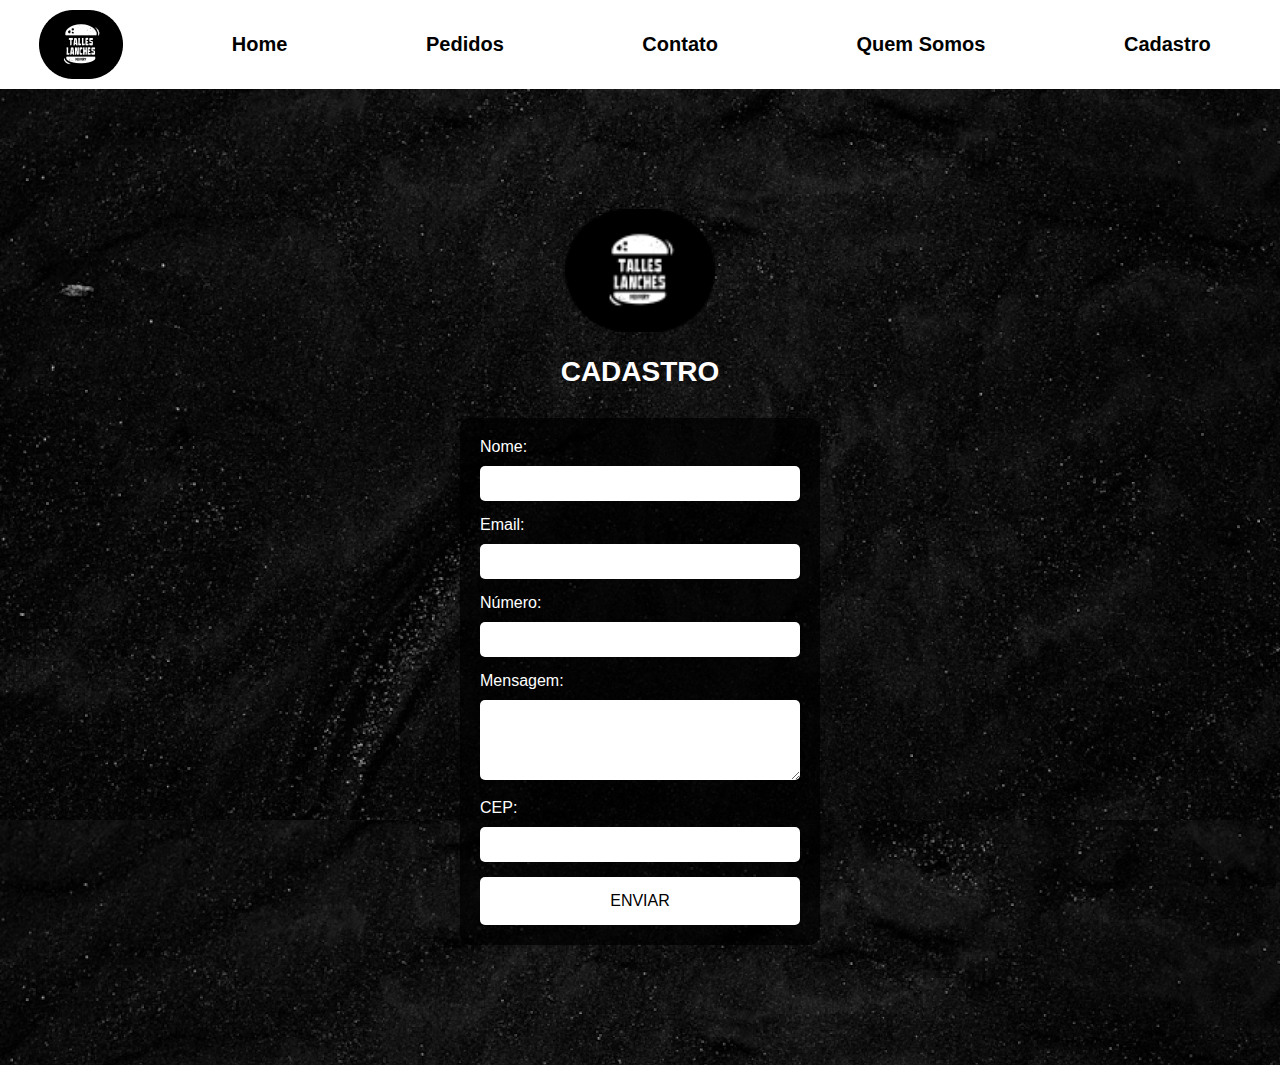
<file: Site Thalles/cadastro.html>
<!DOCTYPE html>
<html lang="en">

<head>
  <meta charset="UTF-8">
  <meta name="viewport" content="width=device-width, initial-scale=1.0">
  <title>Cadastro</title>
  <link rel="stylesheet" href="cadastro.css">
</head>

<body>
  <header>

    <nav>
      <ul class="links">
        <img class="logo" src="Logotipo para restaurante rústico marrom 2.png" alt="">
        <li><a href="index.html">Home</a></li>
        <li><a href="pedidos.html">Pedidos</a></li>
        <li><a href="contato.html">Contato</a></li>
        <li><a href="somos.html">Quem Somos</a></li>
        <li><a href="cadastro.html">Cadastro</a></li>
      </ul>
    </nav>
  </header>

  <div class="container">
    <img src="Logotipo para restaurante rústico marrom 2.png" alt="" class="logo2">
    <h1>CADASTRO</h1>
    <form action="#" method="POST">
      <label for="nome">Nome:</label>
      <input type="text" id="nome" name="nome" required>

      <label for="email">Email:</label>
      <input type="email" id="email" name="email" required>

      <label for="numero">Número:</label>
      <input type="tel" id="numero" name="numero" required>

      <label for="mensagem">Mensagem:</label>
      <textarea id="mensagem" name="mensagem" rows="4" required></textarea>

      <label for="cep">CEP:</label>
      <input type="text" id="cep" name="cep" required>

      <a href="index.html"><button type="submit">ENVIAR</button></a>
  </div>

</body>

</html>
</file>
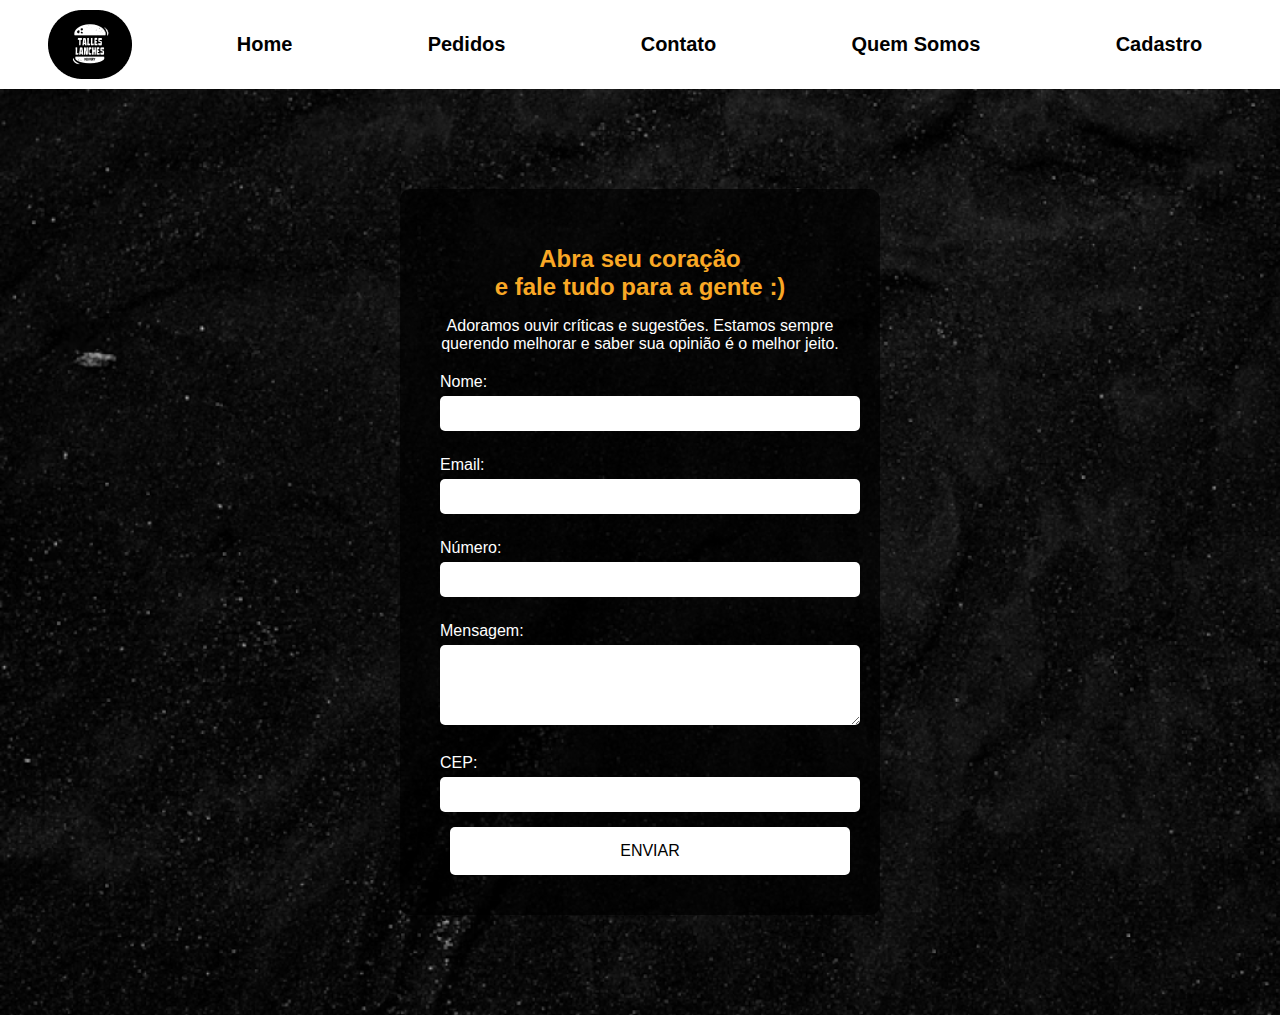
<file: Site Thalles/contato.html>
<!DOCTYPE html>
<html lang="en">

<head>
    <meta charset="UTF-8">
    <meta name="viewport" content="width=device-width, initial-scale=1.0">
    <title>Contato</title>
    <link rel="stylesheet" href="contato.css">
</head>

<body>
    <header>

        <nav>
            <ul class="links">
                <img class="logo" src="Logotipo para restaurante rústico marrom 2.png" alt="">
                <li><a href="index.html">Home</a></li>
                <li><a href="pedidos.html">Pedidos</a></li>
                <li><a href="contato.html">Contato</a></li>
                <li><a href="somos.html">Quem Somos</a></li>
                <li><a href="cadastro.html">Cadastro</a></li>
            </ul>
        </nav>
    </header>

    <div class="container">
        <h1>Abra seu coração<br> e fale tudo para a gente :)</h1>
        <p>Adoramos ouvir críticas e sugestões. Estamos sempre querendo melhorar e saber sua opinião é o melhor jeito.
        </p>
        <form action="#" method="POST">
            <label for="nome">Nome:</label>
            <input type="text" id="nome" name="nome" required>

            <label for="email">Email:</label>
            <input type="email" id="email" name="email" required>

            <label for="numero">Número:</label>
            <input type="tel" id="numero" name="numero" required>

            <label for="mensagem">Mensagem:</label>
            <textarea id="mensagem" name="mensagem" rows="4" required></textarea>

            <label for="cep">CEP:</label>
            <input type="text" id="cep" name="cep" required>

            <a href="index.html">
                <button type="submit">ENVIAR</button>
            </a>
        </form>
    </div>

</body>

</html>
</file>
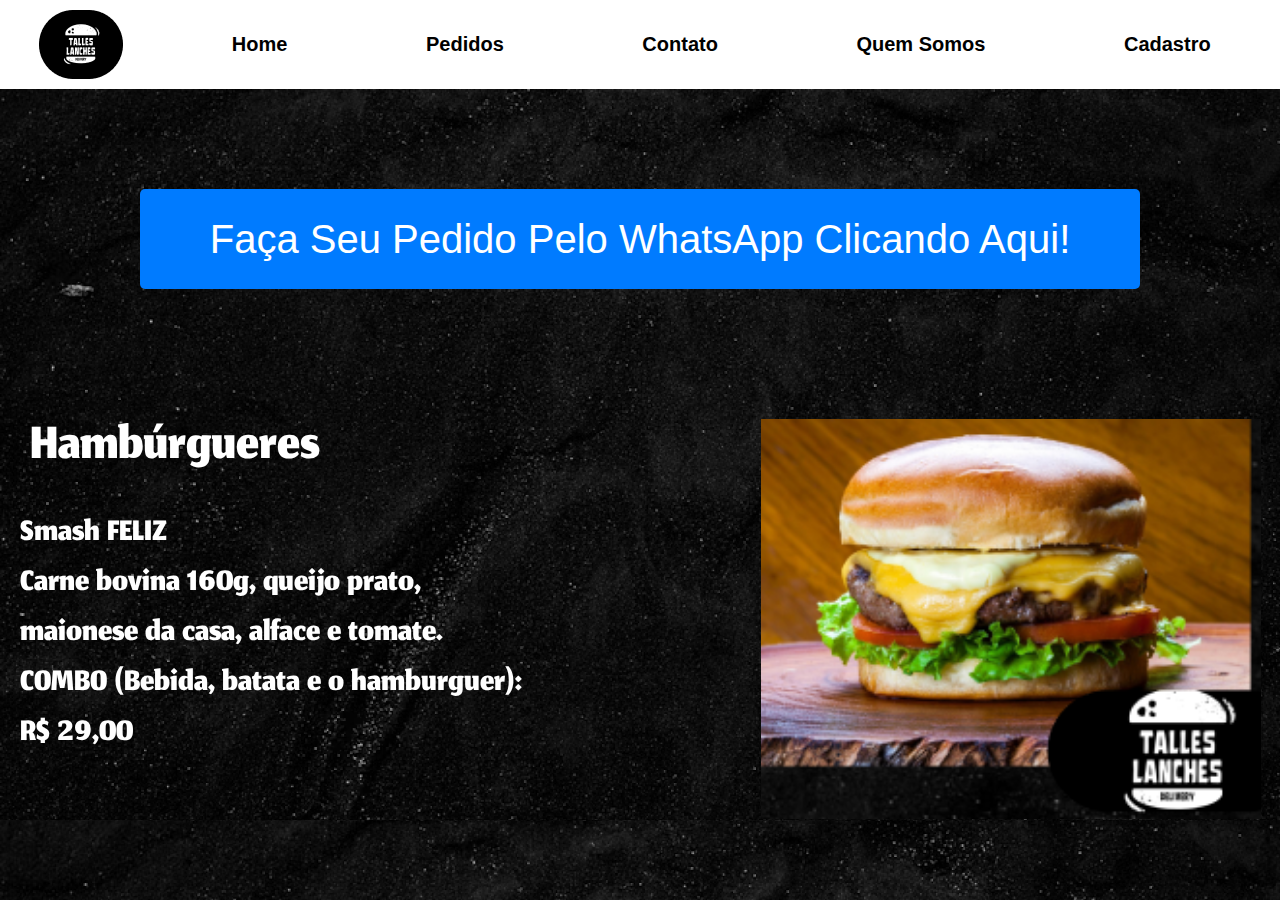
<file: Site Thalles/pedidos.html>
<!DOCTYPE html>
<html lang="en">

<head>
  <meta charset="UTF-8">
  <meta name="viewport" content="width=device-width, initial-scale=1.0">
  <title>Pedidos</title>
  <link rel="stylesheet" href="pedidos.css">
  <link rel="preconnect" href="https://fonts.googleapis.com">
  <link rel="preconnect" href="https://fonts.gstatic.com" crossorigin>
  <link href="https://fonts.googleapis.com/css2?family=Irish+Grover&family=Jomhuria&display=swap" rel="stylesheet">
</head>

<body>
  <header>

    <nav>
      <ul class="links">
        <img class="logo" src="Logotipo para restaurante rústico marrom 2.png" alt="">
        <li><a href="index.html">Home</a></li>
        <li><a href="pedidos.html">Pedidos</a></li>
        <li><a href="contato.html">Contato</a></li>
        <li><a href="somos.html">Quem Somos</a></li>
        <li><a href="cadastro.html">Cadastro</a></li>
      </ul>
    </nav>
  </header>

  <a href="cadastro.html"><button class="button">Faça Seu Pedido Pelo WhatsApp Clicando Aqui!</button>
  </a>
  <main class="container">
    <DIV>
      <div class="title">Hambúrgueres</div>
      <div class="description">
        <p> Smash FELIZ <br> Carne bovina 160g, queijo prato, <br> maionese da casa, alface e tomate. <br> COMBO (Bebida, batata e o hamburguer): <br> R$ 29,00 </p>
      </div>
    </DIV>
    <div class="image-container">
      <img src="Captura de tela 2024-08-16 120108.png" alt="">
    </div>
  </main>

</body>

</html>
</file>
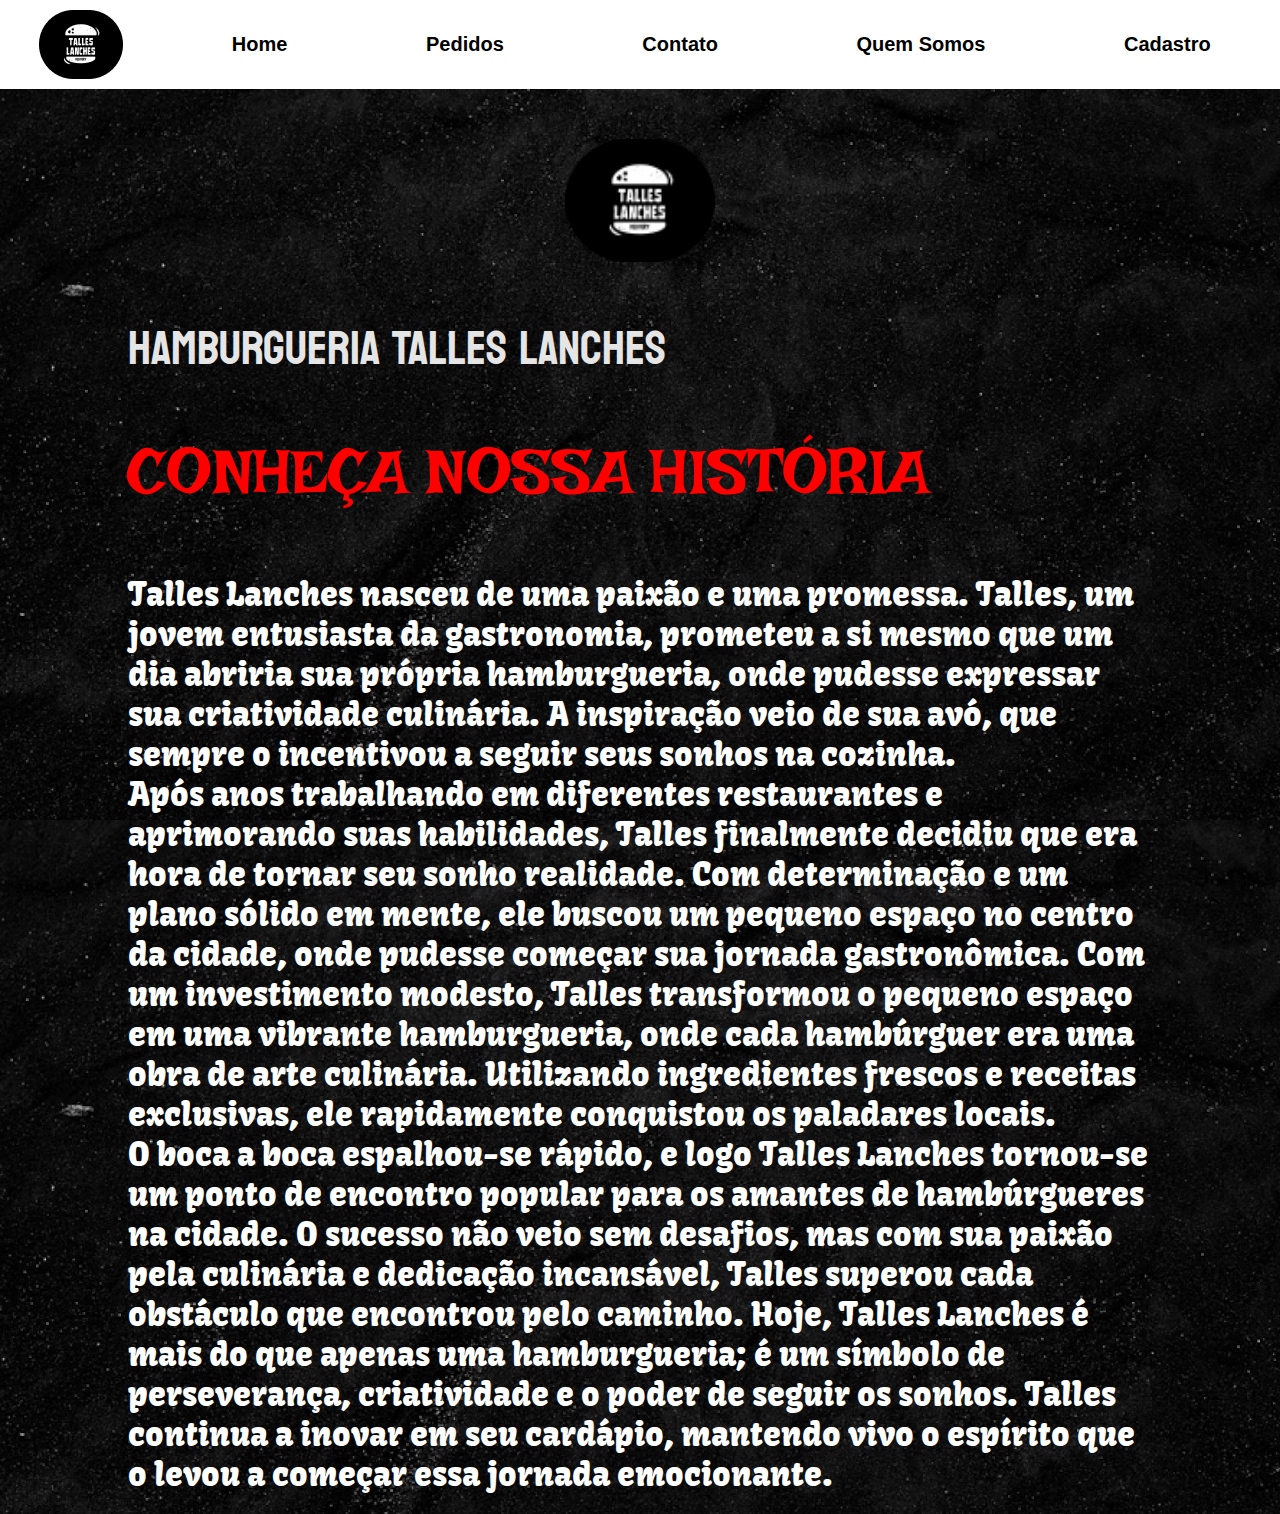
<file: Site Thalles/somos.html>
<!DOCTYPE html>
<html lang="en">

<head>
    <meta charset="UTF-8">
    <meta name="viewport" content="width=device-width, initial-scale=1.0">
    <title>Quem Somos?</title>
    <link rel="stylesheet" href="somos.css">
    <link rel="preconnect" href="https://fonts.googleapis.com">
    <link rel="preconnect" href="https://fonts.gstatic.com" crossorigin>
    <link href="https://fonts.googleapis.com/css2?family=Irish+Grover&family=Jomhuria&family=Koulen&display=swap"
        rel="stylesheet">
    <link rel="preconnect" href="https://fonts.googleapis.com">
    <link rel="preconnect" href="https://fonts.gstatic.com" crossorigin>
    <link
        href="https://fonts.googleapis.com/css2?family=Irish+Grover&family=Jomhuria&family=Koulen&family=Lakki+Reddy&display=swap"
        rel="stylesheet">
    <link rel="preconnect" href="https://fonts.googleapis.com">
    <link rel="preconnect" href="https://fonts.gstatic.com" crossorigin>
    <link
        href="https://fonts.googleapis.com/css2?family=Irish+Grover&family=Jomhuria&family=Kavoon&family=Koulen&family=Lakki+Reddy&display=swap"
        rel="stylesheet">
</head>

<body>

    <header>

        <nav>
            <ul class="links">
                <img class="logoantiga" src="Logotipo para restaurante rústico marrom 2.png" alt="">
                <li><a href="index.html">Home</a></li>
                <li><a href="pedidos.html">Pedidos</a></li>
                <li><a href="contato.html">Contato</a></li>
                <li><a href="somos.html">Quem Somos</a></li>
                <li><a href="cadastro.html">Cadastro</a></li>
            </ul>
        </nav>
    </header>

    <div class="container">
        <div class="logo">
            <img src="Logotipo para restaurante rústico marrom 2.png" alt="">
        </div>
        <div class="content">
            <h2 class="title">HAMBURGUERIA TALLES LANCHES</h2>
            <h1 class="subtitle">CONHEÇA NOSSA HISTÓRIA</h1>
            <p>
                Talles Lanches nasceu de uma paixão e uma promessa. Talles, um jovem entusiasta da gastronomia, prometeu
                a si mesmo que um dia abriria sua própria hamburgueria, onde pudesse expressar sua criatividade
                culinária. A inspiração veio de sua avó, que sempre o incentivou a seguir seus sonhos na cozinha. <br>

                Após anos trabalhando em diferentes restaurantes e aprimorando suas habilidades, Talles finalmente
                decidiu que era hora de tornar seu sonho realidade. Com determinação e um plano sólido em mente, ele
                buscou um pequeno espaço no centro da cidade, onde pudesse começar sua jornada gastronômica.

                Com um investimento modesto, Talles transformou o pequeno espaço em uma vibrante hamburgueria, onde cada
                hambúrguer era uma obra de arte culinária. Utilizando ingredientes frescos e receitas exclusivas, ele
                rapidamente conquistou os paladares locais. <br>

                O boca a boca espalhou-se rápido, e logo Talles Lanches tornou-se um ponto de encontro popular para os
                amantes de hambúrgueres na cidade. O sucesso não veio sem desafios, mas com sua paixão pela culinária e
                dedicação incansável, Talles superou cada obstáculo que encontrou pelo caminho.

                Hoje, Talles Lanches é mais do que apenas uma hamburgueria; é um símbolo de perseverança, criatividade e
                o poder de seguir os sonhos. Talles continua a inovar em seu cardápio, mantendo vivo o espírito que o
                levou a começar essa jornada emocionante.
            </p>
        </div>
    </div>
</body>

</html>
</file>
<file: Site Thalles/cadastro.css>
.logo{
    display: flex;
    justify-content: left;
    
}

.links{
    display: flex;
    align-items: center;

}

header {
    background-color: #fff;
    padding: 10px 0;
    text-align: center;
}

nav ul {
    list-style-type: none;
    margin: 0;
    padding: 0;
    display: flex;
    justify-content: space-around;
    font-size: 20px;
}

nav ul li {
    margin: 0 30px;
}

nav ul li a {
    text-decoration: none;
    color: #000;
    font-weight: bold;
}

* {
    margin: 0;
    padding: 0;
    box-sizing: border-box;
}

body {
    font-family: Arial, sans-serif;
    background-image: url(image\ 9.png);
    color: #FFF;
    
}

.container {
    width: 100%;
    max-width: 400px;
    margin: 100px auto;
    padding: 20px;
    text-align: center;
}

.logo2 {
    width: 150px;
    margin-bottom: 20px;
}

h1 {
    font-size: 28px;
    color: #FFF;
    margin-bottom: 30px;
}

form {
    background-color: rgba(0, 0, 0, 0.7); /* Fundo semitransparente */
    padding: 20px;
    border-radius: 10px;
}

label {
    display: block;
    text-align: left;
    margin-bottom: 10px;
}

input, textarea {
    width: 100%;
    padding: 10px;
    margin-bottom: 15px;
    border: none;
    border-radius: 5px;
}

button {
    width: 100%;
    padding: 15px;
    background-color: #FFF;
    color: #000;
    border: none;
    border-radius: 5px;
    cursor: pointer;
    font-size: 16px;
}

button:hover {
    background-color: #F9A825;
    color: #FFF;
}
</file>
<file: Site Thalles/contato.css>
body{
   
    margin: 0;
    font-family: Arial, sans-serif;
    background-size: cover;
    color: #FFF;
    margin: 0;
    padding: 0;
    box-sizing: border-box;
    background-image: url(image\ 9.png);
} 

header {
    background-color: #fff;
    padding: 10px ;
    text-align: center;
}

nav ul {
    list-style-type: none;
    margin: 0;
    padding: 0;
    display: flex;
    justify-content: space-around;
    font-size: 20px;
}

nav ul li {
    margin: 0 30px;
}

nav ul li a {
    text-decoration: none;
    color: #000;
    font-weight: bold;
}

.container {
    width: 100%;
    max-width: 400px;
    margin: 100px auto;
    padding: 40px;
    background-color: rgba(0, 0, 0, 0.7);
    border-radius: 10px;
    text-align: center; 
}

h1 {
    font-size: 24px;
    color: #F9A825;
    margin-bottom: 10px;
}

p {
    font-size: 16px;
    margin-bottom: 20px;
}

label {
    display: block;
    text-align: left;
    margin: 10px 0 5px;
}

input, textarea {
    width: 100%;
    padding: 10px;
    margin-bottom: 15px;
    border: none;
    border-radius: 5px;
}

button {
    width: 100%;
    padding: 15px;
    background-color: #FFF;
    color: #000;
    border: none;
    border-radius: 5px;
    cursor: pointer;
    font-size: 16px;
    margin-left: 10px;
}

button:hover {
    background-color: #F9A825;
    color: #FFF;
}

.logo{
    display: flex;
    justify-content: left;
    
}

.links{
    display: flex;
    align-items: center;

}
</file>
<file: Site Thalles/pedidos.css>
body {
    background-image: url(image\ 9.png);
    color: #FFFFFF;
    font-family: Arial, sans-serif;
    text-align: center;
    margin: 0;
  }



  .container {
    display: flex;
    justify-content: space-around;
    margin-top: 80px;
  }

  .title {
    font-size: 80px;
    margin-bottom: 20px;
    display: flex;
    align-items: flex-start;
    justify-content: left;
    flex-direction: column;
    margin-left: 10px;
    font-family: "Jomhuria", sans-serif;
    margin-top: 40px;
  }

  .image-container {
    width: 500px;
    height: 400px;
    margin-bottom: 20px;
    display: flex;
    justify-content: left;
    margin-left: 200px;
  }

  .image-container img {
    width: 100%;
    height: 100%;
    object-fit: cover;
    margin-top: 50px;
  }

  .description {
    font-size: 50px;
    margin-bottom: 10px;
    text-align: left;
    display: flex;
    align-items: flex-start;
    justify-content: left;
    flex-direction: column;
    font-family: "Jomhuria", sans-serif;
  }

  .price {
    font-size: 50px;
    display: flex;
    align-items: flex-start;
    justify-content: left;
    flex-direction: column;
    margin-left: 40px;
    font-family: "Jomhuria", sans-serif;
    margin-top: 50px;
  }

  .button {
    background-color: #007bff;
    color: #FFFFFF;
    padding: 10px 20px;
    border: none;
    border-radius: 5px;
    font-size: 40px;
    cursor: pointer;
    margin-top: 100px;
    height: 100px;
    width: 1000px;
  }

  header {
    background-color: #fff;
    padding: 10px 0;
    text-align: center;
  }

  nav ul {
    list-style-type: none;
    margin: 0;
    padding: 0;
    display: flex;
    justify-content: space-around;
    font-size: 20px;
  }

  nav ul li {
    margin: 0 30px;
  }

  nav ul li a {
    text-decoration: none;
    color: #000;
    font-weight: bold;
  }

  .texto {
    position: absolute;
    top: 50%;
    left: 50%;
    transform: translate(-20%, -50%);
    font-size: 50px;
    color: #fff;
    text-shadow: 2px 2px 4px rgba(0, 0, 0, 0.7);
    font-family: "irish grover", sans-serif;
    font-size: 50px;
  }

  .logo {
    display: flex;
    justify-content: left;

  }

  .links {
    display: flex;
    align-items: center;

  }

  p {
    margin-top: 0;
  }
</file>
<file: Site Thalles/somos.css>
body {
    font-family: Arial, sans-serif;
    color: #ffffff;
    margin: 0;
    padding: 0;
    background-image: url(image\ 9.png);
}

.container {
    width: 80%;
    margin: 0 auto;
    padding-top: 50px;
}

.logo {
    text-align: center;
    margin-bottom: 20px;
}

.logo img {
    width: 150px;
    height: auto;
}

.content {
    text-align: center;
}

h2 {
    font-size: 18px;
    color: #e5e5e5;
    margin-bottom: 10px;
}

h1 {
    font-size: 32px;
    color: #ff0000;
    margin-bottom: 20px;
}

p {
    margin-bottom: 20px;
    font-family: "Kavoon" , sans-serif;
    font-size: 32px;
    font-weight: 400;
    line-height: 40px;
    text-align: left;

}

header {
    background-color: #fff;
    padding: 10px 0;
    text-align: center;
}

nav ul {
    list-style-type: none;
    margin: 0;
    padding: 0;
    display: flex;
    justify-content: space-around;
    font-size: 20px;
}

nav ul li {
    margin: 0 30px;
}

nav ul li a {
    text-decoration: none;
    color: #000;
    font-weight: bold;
}

.logoantiga {
    display: flex;
    justify-content: left;

}

.links {
    display: flex;
    align-items: center;

}

.logo2 {
    width: 443px;
    height: 433px;
    top: 377px;
    left: 623px;
    gap: 0px;
    border-radius: 250px 0px 0px 0px;
    opacity: 0px;

}

.title {
    font-family: "Koulen", sans-serif;
    font-size: 48px;
    font-weight: 400;
    line-height: 86.72px;
    text-align: left;

}

.subtitle {
    font-family: "Lakki Reddy", sans-serif;
    font-size: 64px;
    font-weight: 400;
    line-height: 106.44px;
    text-align: left;

}
</file>
